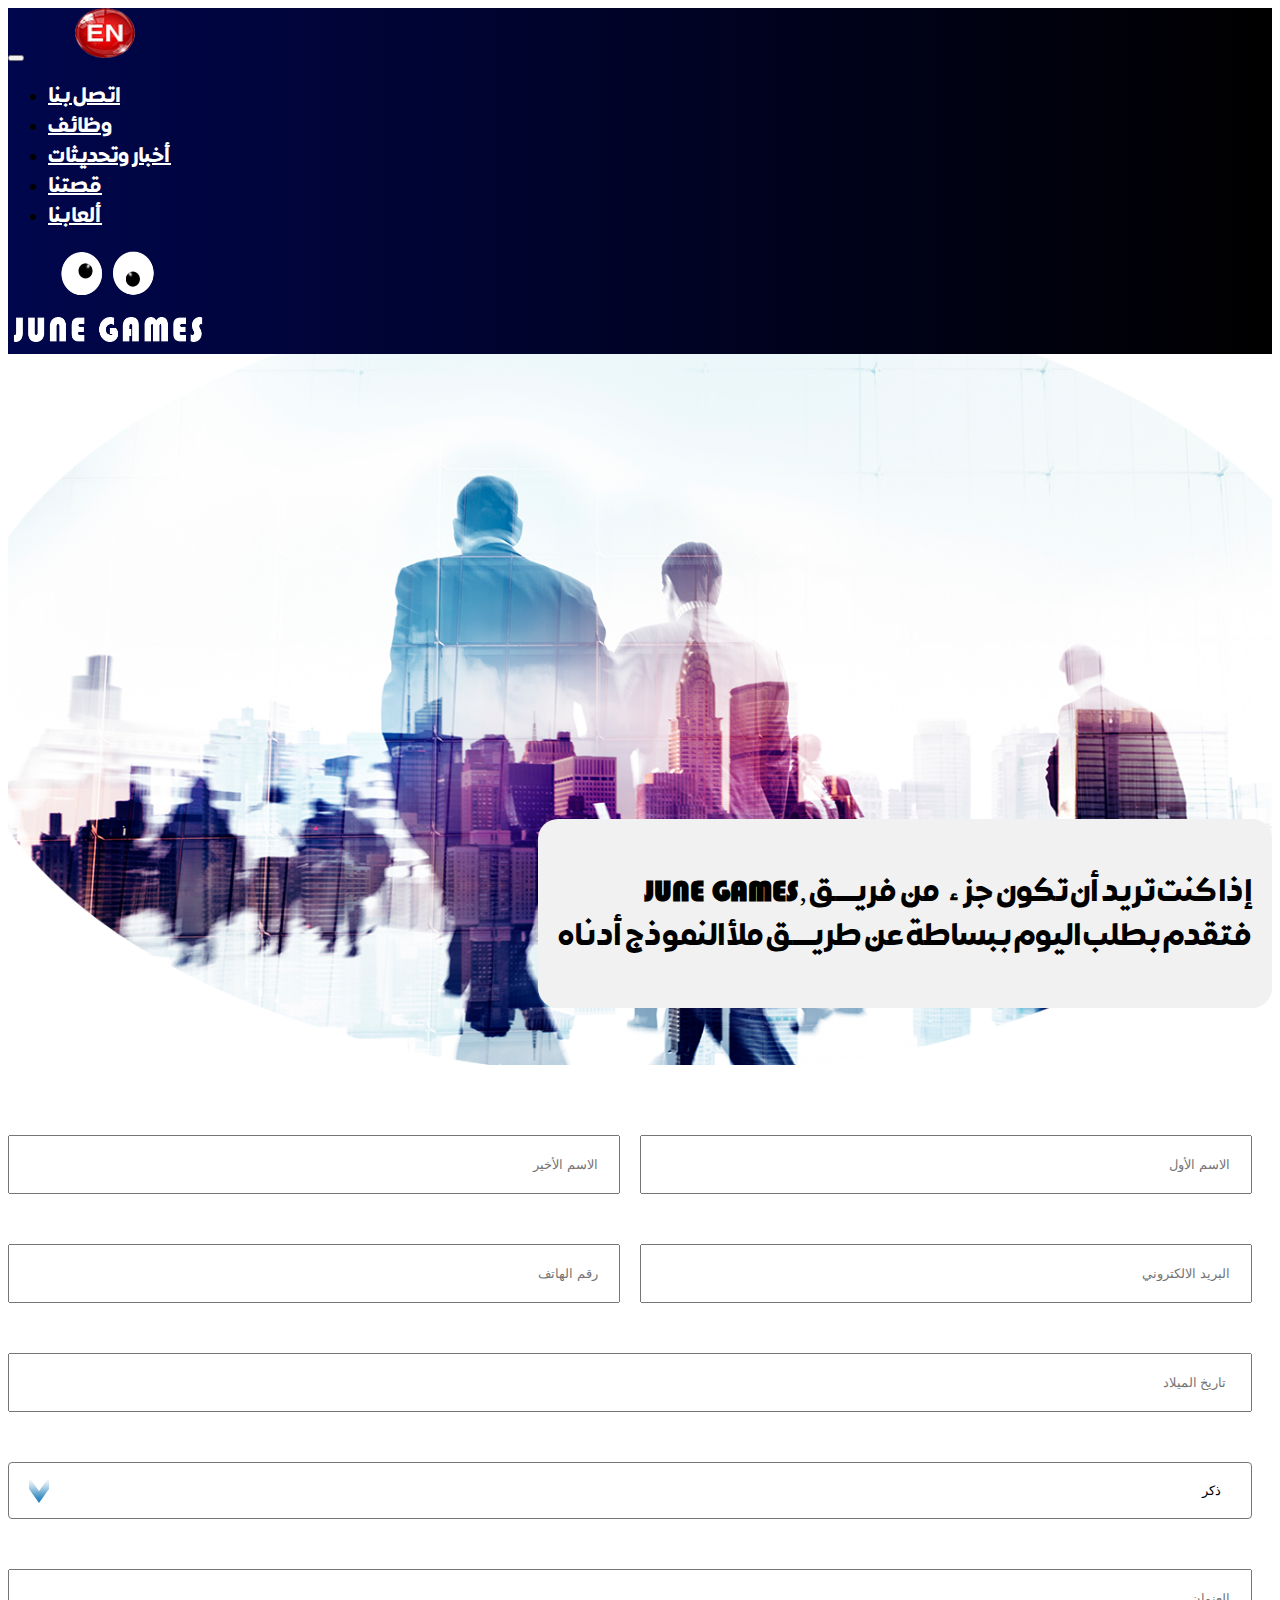
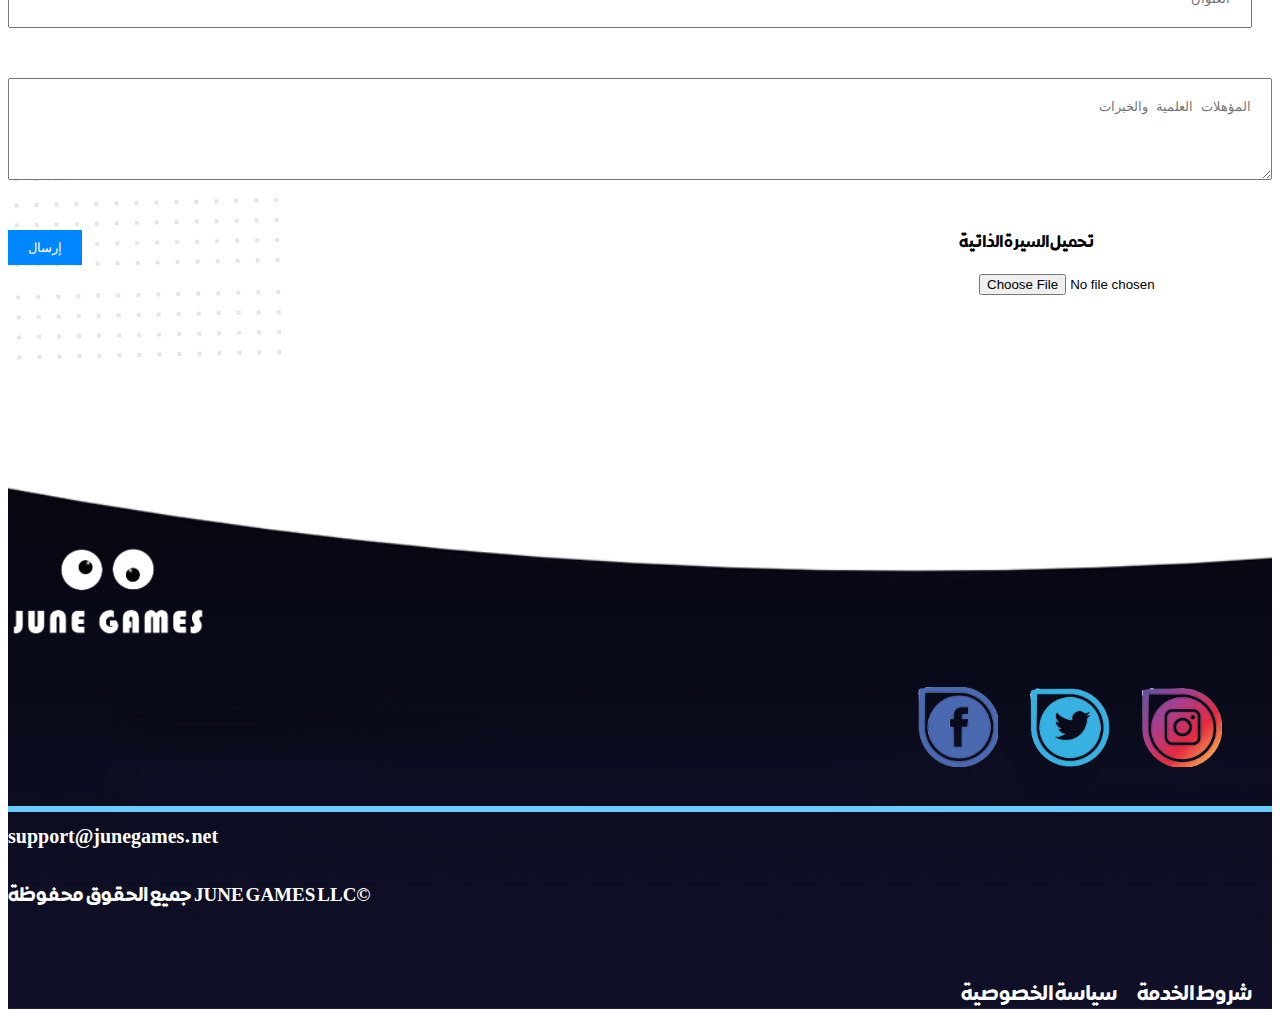
<file: careers.html>
<!doctype html>
<html lang="en">

<head>
    <meta charset="utf-8">
    <meta name="viewport" content="width=device-width, initial-scale=1">
    <title>Careers</title>
    <link href="https://cdn.jsdelivr.net/npm/bootstrap@5.3.0-alpha3/dist/css/bootstrap.min.css" rel="stylesheet"
        integrity="sha384-KK94CHFLLe+nY2dmCWGMq91rCGa5gtU4mk92HdvYe+M/SXH301p5ILy+dN9+nJOZ" crossorigin="anonymous">
    <link rel="stylesheet" href="css/style.css">

</head>

<body>

    <div id="grad1">
        <nav class="navbar navbar-expand-lg navbar-light ">
            <div class="container-fluid">

                <button class="navbar-toggler" type="button" data-bs-toggle="collapse"
                    data-bs-target="#navbarSupportedContent" aria-controls="navbarSupportedContent"
                    aria-expanded="false" aria-label="Toggle navigation">
                    <span class="navbar-toggler-icon"></span>
                </button>
                <a class="navbar-brand navbar-brand2" href="#">
                    <img src="img/english.png" alt="" width="60" height="50">
                </a>
                <div class="collapse navbar-collapse" id="navbarSupportedContent">
                    <ul class="navbar-nav ms-auto mb-2 mb-lg-0">
                        <li class="nav-item">
                            <a class="nav-link active" aria-current="page" href="#">اتصل بنا</a>
                        </li>

                        <li class="nav-item">
                            <a class="nav-link active" aria-current="page" href="#">وظائف</a>
                        </li>

                        <li class="nav-item">
                            <a class="nav-link active" aria-current="page" href="#">أخبار وتحديثات</a>
                        </li>

                        <li class="nav-item">
                            <a class="nav-link active" aria-current="page" href="#">قصتنا</a>
                        </li>

                        <li class="nav-item">
                            <a class="nav-link active" aria-current="page" href="#">ألعابنا</a>
                        </li>


                </div>
                <a class="navbar-brand" href="#">
                    <img class="logo" src="img/logo.png" alt="" width="200" height="100">
                </a>
            </div>
        </nav>
    </div>

    <div class="container-fluid career_hero">
        <img src="img/career.png">
        <div class="career_row1">
            <p> <b class="logo_text" style="word-spacing: 5x;">JUNE GAMES</b> , إذا كنت تريد أن تكون جزء من فريــق
                <br> فتقدم بطلب اليوم ببساطة عن طريــق ملأ النموذج أدناه
            </p>
        </div>
    </div>

    <div class="container career_form_row">
        <form class="career_form">
            <div class="form-row">
                <input type="text" style="width: 49.9%;" placeholder="الاسم الأخير">
                <input type="text" style="width: 49.9%;" placeholder="الاسم الأول">
            </div>
            <div class="form-row">
                <input type="text" style="width: 49.9%;" placeholder="رقم الهاتف">
                <input type="text" style="width: 49.9%;" placeholder="البريد الالكتروني">
            </div>
            <div class="form-row">
                <input type="text" style="width: 100%;" placeholder="تاريخ الميلاد ">
            </div>
            <div class="form-row">
                <select
                    style=" direction: rtl;
                width: 100%;
                padding: 20px;
                appearance: none;
                -webkit-appearance: none;
                background-color: #fff;
              
                border-radius: 4px;
                padding-right: 30px;
                background-image: url('img/dropdown.png'); background-repeat: no-repeat; background-position: 20px center; background-size: 20px; ">
                    <option value=" Option 1">ذكر</option>
                    <option value="Option 2">انثى</option>
                </select>
            </div>
            <div class="form-row">
                <input type="text" style="width: 100%;" placeholder="العنوان">
            </div>
            <div class="form-row">
                <textarea style="width: 98%;" id="my-textarea" rows="4" cols="50"
                    placeholder="المؤهلات العلمية والخبرات"></textarea>
            </div>
            <div class="form-row form-buttons-row" style="display: flex; justify-content: space-between;">
                <button class="career_button" type="submit">إرسال</button>
                <div class="form-buttons-col"> <label for="file-input" class="file-label">تحميل السيرة الذاتية</label>
                    <input type="file" id="file-input" class="file-input">
                </div>
            </div>
        </form>
    </div>


    <div class="container-fluid footer">




        <div class="row home_row6">
            <div class="col-md-6 ">
                <img class="footer_logo" src="img/logo.png" width="200px" class="img-fluid">
            </div>
            <div class="col-md-6 footer_icons">
                <img src="img/fb-removebg-preview.png" class="img-fluid ">
                <img src="img/twitter-removebg-preview.png" class="img-fluid">
                <img src="img/insta-removebg-preview.png" class="img-fluid">
            </div>
        </div>

        <hr class="hr1">

        <div class="row home_row7">
            <div class="col-md-6 ">
                <a href="">support@junegames.net </a>

                <p>جميع الحقوق محفوظة JUNE GAMES LLC© </p>
            </div>
            <div class="col-md-6 ">
                <ul class="footer_links">
                    <li><a href="">سياسة الخصوصية </a></li>
                    <li><a href="">شروط الخدمة </a></li>
                </ul>
            </div>
        </div>
    </div>




    <script src="https://cdn.jsdelivr.net/npm/bootstrap@5.3.0-alpha3/dist/js/bootstrap.bundle.min.js"
        integrity="sha384-ENjdO4Dr2bkBIFxQpeoTz1HIcje39Wm4jDKdf19U8gI4ddQ3GYNS7NTKfAdVQSZe"
        crossorigin="anonymous"></script>


    <script src="js/main.js"></script>

</body>

</html>
</file>
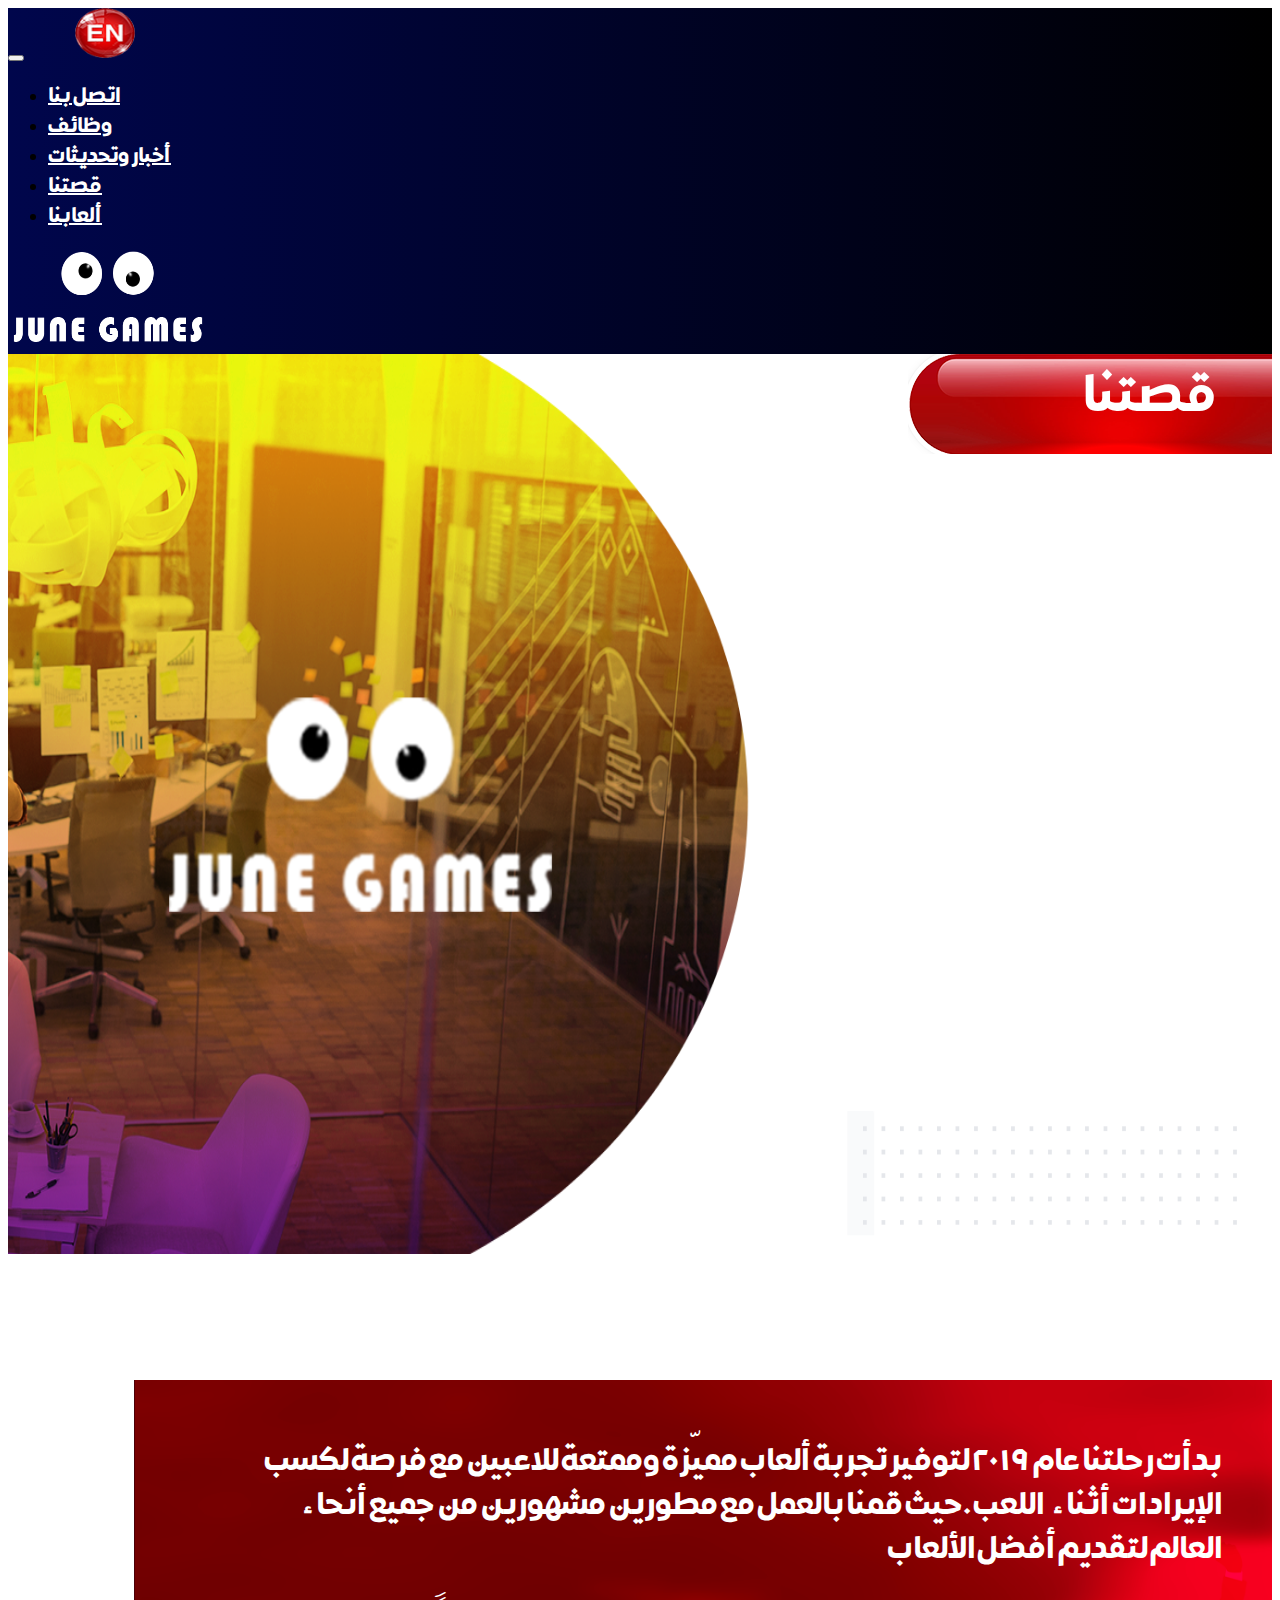
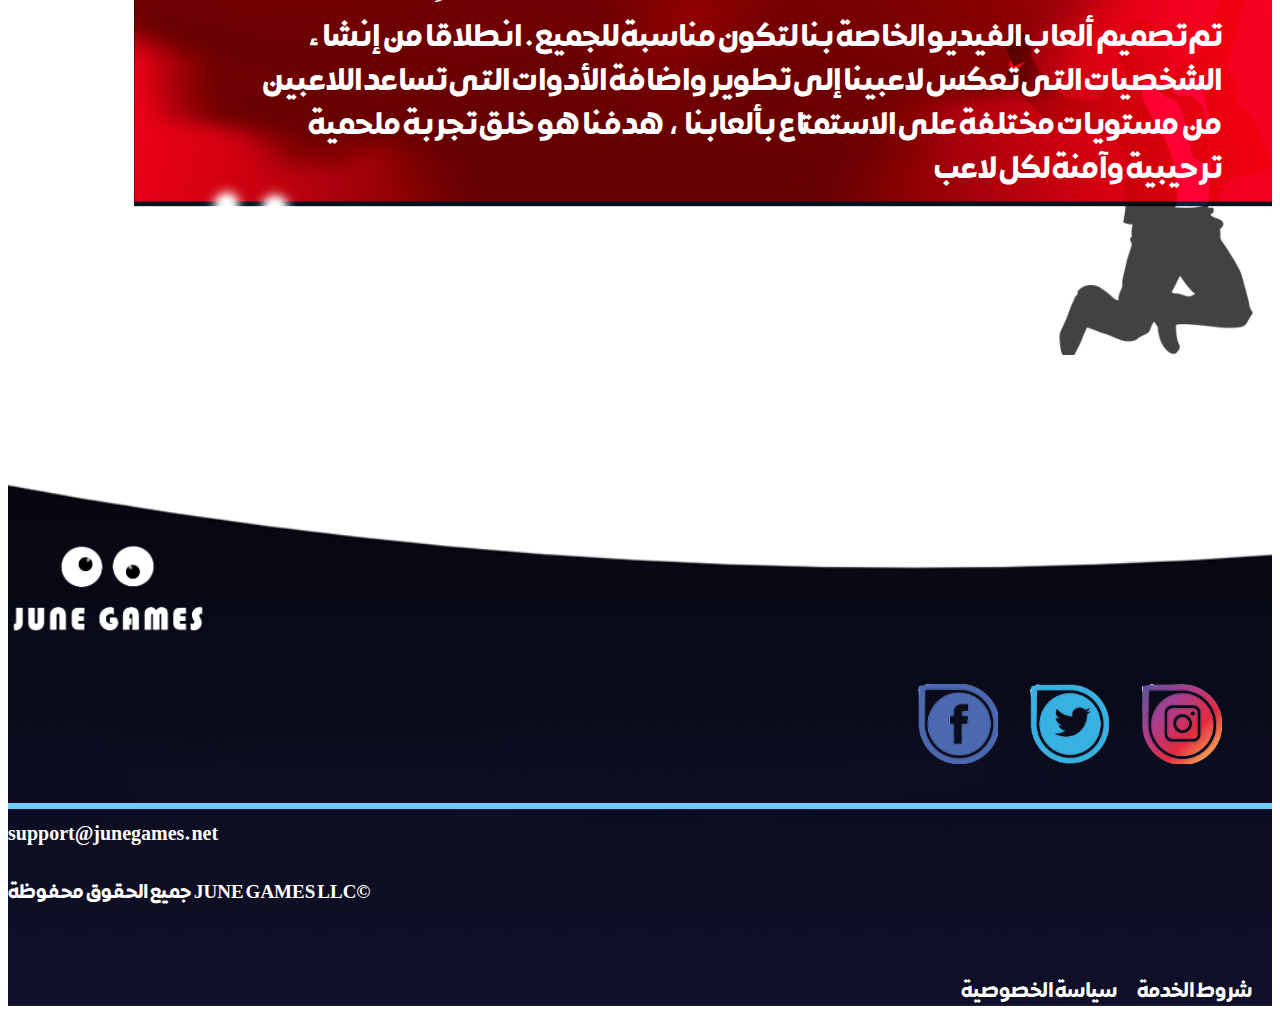
<file: our_story.html>
<!doctype html>
<html lang="en">

<head>
    <meta charset="utf-8">
    <meta name="viewport" content="width=device-width, initial-scale=1">
    <title>Our Story</title>
    <link href="https://cdn.jsdelivr.net/npm/bootstrap@5.3.0-alpha3/dist/css/bootstrap.min.css" rel="stylesheet"
        integrity="sha384-KK94CHFLLe+nY2dmCWGMq91rCGa5gtU4mk92HdvYe+M/SXH301p5ILy+dN9+nJOZ" crossorigin="anonymous">
    <link rel="stylesheet" href="css/style.css">

</head>

<body>

    <div id="grad1">
        <nav class="navbar navbar-expand-lg navbar-light ">
            <div class="container-fluid">

                <button class="navbar-toggler" type="button" data-bs-toggle="collapse"
                    data-bs-target="#navbarSupportedContent" aria-controls="navbarSupportedContent"
                    aria-expanded="false" aria-label="Toggle navigation">
                    <span class="navbar-toggler-icon"></span>
                </button>
                <a class="navbar-brand navbar-brand2" href="#">
                    <img src="img/english.png" alt="" width="60" height="50">
                </a>
                <div class="collapse navbar-collapse" id="navbarSupportedContent">
                    <ul class="navbar-nav ms-auto mb-2 mb-lg-0">
                        <li class="nav-item">
                            <a class="nav-link active" aria-current="page" href="#">اتصل بنا</a>
                        </li>

                        <li class="nav-item">
                            <a class="nav-link active" aria-current="page" href="#">وظائف</a>
                        </li>

                        <li class="nav-item">
                            <a class="nav-link active" aria-current="page" href="#">أخبار وتحديثات</a>
                        </li>

                        <li class="nav-item">
                            <a class="nav-link active" aria-current="page" href="#">قصتنا</a>
                        </li>

                        <li class="nav-item">
                            <a class="nav-link active" aria-current="page" href="#">ألعابنا</a>
                        </li>


                </div>
                <a class="navbar-brand" href="#">
                    <img class="logo" src="img/logo.png" alt="" width="200" height="100">
                </a>
            </div>
        </nav>
    </div>



    <div class="container-fluid">
        <div class="row story_row1">
            <div class="col-lg-12">
                <img src="img/red_button2.png">
                <div class="story_text1">قصتنا</div>

            </div>
        </div>

        <div class="row story_row2">
            <div class="col-lg-12">
                <img src="img/story_background2.png">
                <div class="story_text2"> بدأت رحلتنا عام 2019 لتوفير تجربة ألعاب مميّزة وممتعة للاعبين مع فرصة لكسب
                    الإيرادات أثناء اللعب.حيث قمنا بالعمل مع مطورين مشهورين من جميع أنحاء
                    العالم لتقديم أفضل الألعاب
                    <br><br>
                    تم تصميم ألعاب الفيديو الخاصة بنا لتكون مناسبة للجميع.
                    انطلاقًا من إنشاء الشخصيات التي تعكس لاعبينا إلى تطوير واضافة الأدوات
                    التي تساعد اللاعبين من مستويات مختلفة على الاستمتاع بألعابنا ، هدفنا هو
                    خلق تجربة ملحمية ترحيبية وآمنة لكل لاعب
                </div>
            </div>
        </div>


    </div>


    <div class="container-fluid footer">


        <div class="row home_row6">
            <div class="col-md-6 ">
                <img class="footer_logo" src="img/logo.png" width="200px" class="img-fluid">
            </div>
            <div class="col-md-6 footer_icons">
                <img src="img/fb-removebg-preview.png" class="img-fluid ">
                <img src="img/twitter-removebg-preview.png" class="img-fluid">
                <img src="img/insta-removebg-preview.png" class="img-fluid">
            </div>
        </div>

        <hr class="hr1">

        <div class="row home_row7">
            <div class="col-md-6 ">
                <a href="">support@junegames.net </a>

                <p>جميع الحقوق محفوظة JUNE GAMES LLC© </p>
            </div>
            <div class="col-md-6 ">
                <ul class="footer_links">
                    <li><a href="">سياسة الخصوصية </a></li>
                    <li><a href="">شروط الخدمة </a></li>
                </ul>
            </div>
        </div>
    </div>




    <script src="https://cdn.jsdelivr.net/npm/bootstrap@5.3.0-alpha3/dist/js/bootstrap.bundle.min.js"
        integrity="sha384-ENjdO4Dr2bkBIFxQpeoTz1HIcje39Wm4jDKdf19U8gI4ddQ3GYNS7NTKfAdVQSZe"
        crossorigin="anonymous"></script>


    <script src="js/main.js"></script>

</body>

</html>
</file>
<file: css/style.css>
@font-face {
    font-family: 'CustomFont';
    src: url('../fonts/DimaExpo.ttf')
}

@font-face {
    font-family: 'CustomFont2';
    src: url('../fonts/BAUHS93.ttf')
}

body {
    font-family: 'CustomFont';
}

.logo_text {
    font-family: 'CustomFont2';
}

#grad1 {
    background-image: linear-gradient(to right, #00064c, #000000);
}

.navbar-toggler-icon {
    background-image: url('../img/hamburger.png');
}

button:focus:not(:focus-visible) {
    outline: none;
    box-shadow: none;
}

.navbar-nav .nav-link {
    color: white !important;
    font-weight: bolder;
    font-size: 20px;
}

.navbar-nav .nav-item {
    padding-right: 50px;
}

@media (max-width: 991.98px) {
    .navbar-nav .nav-item {
        border-top: 2px solid #fff;
    }

}


.navbar-brand2 {
    padding-left: 50px;
}

.video-wrapper {
    width: 100%;
    height: 650px;
    position: relative;
    overflow: hidden;
    border-radius: 0 0 50% 50%;

}

video {
    object-fit: cover;
    position: absolute;
    top: 0;
    left: 0;
    height: 100%;
    width: 100%;
}

.home_row1 {
    margin-top: 30px;
    margin-bottom: 40px;
    align-items: center;

}

.home_row1 .background_1 {
    position: relative;
    text-align: right;
}

.home_row1 .background_1 img {
    height: 250px;
}

.centered {
    position: absolute;
    top: 42%;
    left: 60%;
    color: white;
    font-weight: bolder;
    font-size: 30px;
}



.home_row1 .col-lg-3,
.home_row4 .col-md-6,
.home_row5 .col-lg-12 {
    padding-right: 0px
}

.home_row2 .col-md-6 {
    padding-left: 0px
}

.home_row1 .col-lg-6 {
    text-align: center;
}

.home_row1 h1 {
    color: red;
    font-weight: bolder;
}

.home_row2 {
    align-items: center;
}

.home_row2 h1 {
    font-weight: bolder;
    padding-bottom: 30px;
}

.home_row2 h4 {
    font-size: xx-large;
}

.home_row2 .text_1 {
    text-align: right;
}

.home_row3 {
    margin-top: 30px;
    margin-bottom: 40px;
    text-align: center;
    align-items: center;
}

.home_row3 h3 {
    /* padding-top: 300px; */
    padding-bottom: 50px;
}

.home_row3 .icons_1 img {
    height: 100px;
    padding-left: 30px;
}

.home_row4 {
    align-items: center;
    padding-bottom: 50px;
    background-image: url('../img/doted_background.png');
    background-repeat: no-repeat;
    background-position-y: bottom;
}

.purle_col {
    position: relative;
    text-align: right;
}

.purle_col img {
    padding-top: 30px;
    padding-bottom: 30px;
}

.pur_btn {
    position: absolute;
    top: 66%;
    left: 35%;
    color: white;
    font-weight: bolder;
    font-size: 30px;
}

.home_row4 h3 {
    padding-bottom: 30px;
}

.home_row5 {
    margin-top: 30px;
    background-image: url('../img/dotted_eyes.png');
    background-repeat: no-repeat;
    background-position-y: top;
    background-position-x: right;

}

.home_row5 .col-lg-12 {
    background-image: url('../img/doted_background.png');
    background-repeat: no-repeat;
    background-position-y: bottom;

}

.home_row5 .green_col {
    position: relative;
    text-align: right;
    padding-top: 80px;
}

.green_btn {
    position: absolute;
    top: 55%;
    left: 60%;
    color: white;
    font-weight: bolder;
    font-size: 30px;
}

.footer {
    background-image: url('../img/footer.png');
    background-repeat: no-repeat;
    background-size: cover;
    color: white;
    font-weight: bolder;
    font-size: 20px;
}

.footer a {
    color: white;
    text-decoration: none;
}

.footer p {
    padding-top: 10px;
    padding-bottom: 10px;
    font-size: 19px;
}

.footer_links {
    display: flex;
    list-style: none;
    padding-top: 40px;
    justify-content: flex-end;
}

.footer_links li {
    padding-right: 20px;
}

.home_row6 {
    padding-top: 180px;
}

.home_row6 .footer_logo {
    width: 200px;
}

.home_row6 .footer_icons {
    text-align: right;
    padding: 20px;
}

.home_row6 .footer_icons img {
    padding-right: 30px;
    text-align: right;
    width: 80px;
    padding-top: 20px;
}

.hr1 {
    border: 3px solid #6bcbff;
}

.home_row8 {
    margin-top: 30px;
    margin-bottom: -100px;
}

.home_row8 h1 {
    color: black;
}

/* Slider */
.slider {
    height: 300px;
    margin: 30px auto;
}



.slider ul li img {
    border: 1px solid #fff;

}

.slider ul li img {
    border-radius: 15px;
}

.left,
.right {
    cursor: pointer;
}




.form-group {
    display: flex;
    margin-bottom: 20px;
}

.form-group input,
.form-group textarea {
    width: 100%;
    padding: 5px;
    padding-right: 30px;
    height: 30px;
    border-radius: 4px;
    border: 1px solid #ccc;
}

.form-group .icon {
    position: absolute;
    top: 7px;
    right: 7px;
    width: 16px;
    height: 16px;
    background-color: blue;
    border-radius: 50%;
}

.form-group textarea {
    height: auto;
    resize: vertical;
}


.contact-section {
    background-color: #3ea1ff;
    padding: 100px 100px;
    margin: auto;
    border-radius: 15px;
    box-shadow: 15px 15px grey;
    scale: 0.6;
}

.contact-section .form-group input {
    height: 100px;
}

.contact-section .form-group input::placeholder,
.contact-section .form-group textarea::placeholder {
    text-align: right;
}

.contact-section .form-group .form-icon {
    flex: 0 0 auto;
    align-self: self-start;
}

.contact-section .form-group input:focus {
    outline: 0;
}

.contact-section .form-group textarea:focus {
    outline: 0;
}

.contact-section .form-group img {
    width: 80px;
    background-color: #0085fe;
    padding: 10px;
}

.contact-section .contact-submit {
    background-color: #0086fe;
    color: #fff;
    border: none;
    padding: 30px 100px;
}


/* Games */

.games_row1 {
    position: relative;
    text-align: right;
    margin-top: 30px;
    margin-bottom: 40px;
}

.games_row1 .col-lg-12 {
    padding-right: 0px;
}


.games_text1 {
    position: absolute;
    top: 5%;
    left: 81%;
    color: white;
    font-weight: bolder;
    font-size: 50px;
}

.games_row2 div p {
    font-size: 25px;
    text-align: right;
    padding: 0px 10%;
}


/* Add animations */
.image {
    text-align: center;
    transition: transform 0.3s ease;
}

.image img {
    width: 70%;
    padding-top: 40px;
}

.image img:hover {
    transform: scale(1.1);
}


/* Story */

.story_row1 {
    background-image: url('../img/story2.png');
    background-size: 100% 100vh;
    background-repeat: no-repeat;
    height: 100vh;
    align-items: center;
}

.story_row1 .col-lg-12 {
    text-align: right;
    padding-left: 0px;
    padding-right: 0px;
    position: relative;
}

.story_text1 {
    position: absolute;
    top: 5%;
    left: 81%;
    color: white;
    font-weight: bolder;
    font-size: 50px;
}

.story_row2 {
    margin-top: 10%;
}

.story_row2 img {
    width: 90%;
}

.story_row2 .col-lg-12 {
    padding-right: 0px;
    text-align: right;
    position: relative;
}

.story_text2 {
    padding-right: 50px;
    padding-left: 150px;
    position: absolute;
    top: 8%;
    color: white;
    font-size: 22px;
}



/* Careers */

.career_hero img {
    width: 100%;
    max-width: 100%;
}

.career_row1 {
    position: relative;
    z-index: 9999;
    margin-top: -20%;
    float: right;
    border-radius: 10px;
    text-align: right;
    font-size: 30px;

    /* margin-left: 200px;
    margin-right: 200px;
    position: absolute;
    top: 78%; */
    padding-top: 20px;
    padding-bottom: 20px;
    color: black;
    background-color: #f1f1f1;
    border-radius: 20px;
}

.career_row1 {
    background-color: #f1f1f1;
    padding-left: 20px;
    padding-right: 20px;
}

.career_form_row {
    background-image: url('../img/doted_background.png');
    background-repeat: no-repeat;
    background-position-y: bottom;
    background-position-x: left;
    margin-top: 5%;
}

.career_form .form-row {
    display: flex;
}

.career_form .form-row input {
    padding: 20px;
    margin-right: 20px;
}

.career_form .form-row select {
    padding: 0px;
    margin-bottom: 50px;
    margin-right: 20px;
}

.career_form .form-row textarea {
    padding: 20px;
}

.career_form .form-row input,
textarea {
    margin-bottom: 50px;
}

.career_form .form-row input::placeholder,
.career_form .form-row textarea::placeholder,
.career_form .form-row option::placeholder,
.career_form .form-row textarea::placeholder {
    text-align: right;
}


.form-buttons-row {
    align-items: self-start;
}

.form-buttons-col {
    display: inline-grid;
}

.career_button {
    background-color: #0086fe;
    color: #fff;
    border: none;
    padding: 10px 20px;
    border: none;
    cursor: pointer;
}


/* 8ball */

.img-wrapper {
    position: relative;
    overflow: hidden;
    border-radius: 0 0 50% 50%;
    padding-left: 0px;
    padding-right: 0px;
}

.img-wrapper img {
    width: 100%;
}

.ball_row1 {
    position: relative;
    text-align: right;
    margin-top: 30px;
    margin-bottom: 40px;
}

.ball_row1 .col-lg-6 {
    padding-right: 0px;
}

.ball_text1 {
    position: absolute;
    top: 15%;
    left: 61%;
    color: black;
    font-weight: bolder;
    font-size: 42px;
}

.ball_row2 {
    background-image: url('../img/8ball_bg.png');
    background-repeat: no-repeat;
    background-position-y: bottom;
    background-position-x: left;
    margin-bottom: 5%;
}

.ball_row2 .col-lg-3 {
    text-align: center;
}

.ball_row2 .col-lg-9 {
    text-align: right;
    font-size: 30px;
}

.ball_row2 a {
    padding-left: 3%;
}

.ball_row3 {
    background-image: url('../img/8ball_bg.png');
    background-repeat: no-repeat;
    background-position-y: top;
    background-position-x: right;
}

.ball_row4 .col-md-7 {
    text-align: right;
    font-size: 20px;
}

.ball_row4 .col-md-5 img {
    padding-top: 10%;
}

.ball_row4 .col-md-7 img,
.ball_row6 .col-md-4 img {
    width: 16%;
}

.ball_row5 {
    margin-top: 5%;
    margin-bottom: 5%;
    text-align: center;
}

.ball_row5 p,
.ball_row6 p {
    font-size: 20px;
    text-align: right;
}

.ball_row6 {
    background-image: url('../img/8ball_bg.png');
    background-repeat: no-repeat;
    background-position-y: top;
    background-position-x: center;
    margin-top: 5%;
    margin-bottom: 5%;
    align-items: center;
}

.ball_row6 .col-md-4 {
    padding-right: 0px;
    text-align: right;
}

.col_bg {
    background-image: url('../img/8ball_sec5_bg.png');
    background-repeat: no-repeat;
    background-position-x: right;
    background-size: contain;
}

.ball_row6 .col-md-4 p {
    padding-right: 15px;
}

.ball_row7 {
    align-items: center;
}

.ball_row7 .col-md-8 img {
    padding-top: 10%;
}

.ball_row8 {
    position: relative;
}

.ball_row8 img {
    width: 100%;
}

.ball_row8_text {
    position: absolute;
    top: 30%;
    left: 37%;
    color: black;
    font-weight: bolder;
    font-size: 25px;
}

.ball_row9 {
    margin-top: 0px;
    margin-bottom: 0px;
}

.ball_row9 .col-lg-3 {
    padding-left: 0px;
    margin-bottom: 0px;
}



/* Hostage */

.hostage_row1 {
    margin-bottom: 0px;
}

.hostage_row1 .col-md-4 {
    text-align: left;
}

.hostage_row1 .col-md-4 img {
    width: 75%;
}

.hostage_row1 .col-md-8 {
    padding-right: 0px;
}

.hostage_row2 {
    background-image: url('../img/8ball_bg.png');
    background-repeat: no-repeat;
    background-position-x: left;
    background-position-y: bottom;
}

.hostage_row2 .col-lg-3 {
    padding-right: 0px;
    text-align: right;
}

.hostage_row2 .col-lg-9 {
    font-size: 25px;
}

.hostage_row3 .col-lg-3 {
    display: flex;
    align-items: end;
}

.hostage_row4 .col-md-5 {
    font-size: 23px;
    text-align: right;
    padding-left: 0px;
    margin-bottom: 10%;
}

.hostage_row4 .col-md-7 {
    display: flex;
    align-items: end;
}

.hostage_row4 {
    background-image: url('../img/8ball_bg.png');
    background-repeat: no-repeat;
    background-position-x: right;
    background-position-y: bottom;
}

.hostage_row5 {
    background-image: url('../img/8ball_bg.png');
    background-repeat: no-repeat;
    background-position-x: right;
    background-position-y: top;
}

.hostage_row5 p {
    padding-left: 3%;
    padding-right: 3%;
    padding-top: 8%;
}

.hostage_row5 img {
    padding-left: 6%;
    padding-right: 6%;
}

.hostage_row6 {
    margin-bottom: 5%;
}

.hostage_row6 .col-right {
    padding-right: 0%;
    text-align: right;
    position: relative;
}

.hostage_row6 .col-right-text {
    background-color: white;
    font-size: 25px;
    position: absolute;
    color: black;
    font-weight: bolder;
    top: 0px;
    padding-bottom: 20px;
    padding-left: 20px;
    padding-right: 20px;
}

.hostage_row6 .col-left {
    text-align: left;
    padding-left: 0%;
    position: relative;
}

.hostage_row6 .col-left-text {
    background-color: white;
    font-size: 25px;
    position: absolute;
    color: black;
    font-weight: bolder;
    right: 65px;
    text-align: center;
    padding-bottom: 20px;
    padding-left: 20px;
    padding-right: 20px;
}

.hostage_row7 img {
    width: 100%;
}

.hostage_row7_col1 {
    position: relative;
}

.hostage_row7_text1 {
    text-align: right;
    font-size: 20px;
    position: absolute;
    color: white;
    font-weight: bolder;
    right: 50px;
    top: 20px;
}

.hostage_row7_col2 {
    position: relative;
}

.hostage_row7_text2 {
    text-align: right;
    font-size: 20px;
    position: absolute;
    color: white;
    font-weight: bolder;
    right: 50px;
    top: 20px;
}

.hostage_row8 {
    text-align: right;
    margin-top: 0px;
    margin-bottom: 0px;
}

.hostage_row8 h3,
.hostage_row8 .icons_1 {
    text-align: center;
}

.hostage_row8 h3 {
    padding-top: 30px;
}

.hostage_row8_col2 {
    padding-left: 0px;
}

.hostage_row8_col {
    position: relative;
}

.hostage_row8_text {
    position: absolute;
    font-size: 40px;
    position: absolute;
    color: black;
    font-weight: bolder;
    right: 15%;
    top: 3%;
}

.hostage_row8 .icons_1 img {
    padding-left: 10px;
}

@media (min-width: 1441px) and (max-width: 1920px) {
    .centered {
        top: 40%;
        left: 80%;
    }

    .pur_btn {
        top: 65%;
        left: 58%;
    }

    .green_btn {
        left: 80%;
    }


    /* Games */

    .games_text1 {
        left: 88%;
        font-size: 60px;
    }


    /* Story */

    .story_text1 {
        left: 88%;
        font-size: 60px;
    }

    .story_text2 {
        font-size: 40px;
        padding-left: 250px;
    }

    /* 8ball */

    .ball_text1 {
        top: 10%;
        left: 76%;
        font-size: 45px;
    }

    .ball_row8_text {
        left: 38%;
        font-size: 45px;
    }


    /* Hostage */
    .hostage_row1 .col-md-4 img {
        width: 50%;
    }

    .hostage_row7_text1 {
        font-size: 35px;
    }

    .hostage_row7_text2 {
        font-size: 35px;
    }

    .hostage_row8_text {
        right: 10%;
        top: 5%;
    }

}

@media (min-width: 1025px) and (max-width: 1440px) {
    .centered {
        top: 40%;
        left: 72%;
    }

    .pur_btn {
        top: 65%;
        left: 45%;
    }

    .green_btn {
        left: 73%;
    }

    /* Games */

    .games_text1 {
        left: 84%;
        font-size: 60px;
    }

    /* Story */

    .story_text1 {
        left: 85%;
    }


    .story_text2 {
        padding-left: 250px;
        top: 10%;
        font-size: 30px;
    }

    /* 8ball */

    .ball_text1 {
        top: 10%;
        left: 68%;
        font-size: 45px;
    }

    .ball_row4 .col-md-7 {
        text-align: right;
        font-size: 30px;
    }

    .ball_row4 .col-md-5 img {
        padding-top: 20%;
    }

    .ball_row5 p {
        font-size: 30px;
    }

    .ball_row5 p,
    .ball_row6 p {
        font-size: 25px;
    }

    .ball_row8_text {
        left: 38%;
        font-size: 35px;
    }

    /* Hostage */

    .hostage_row6 .col-right-text {
        left: -10%;
    }

    .hostage_row6 .col-left-text {
        right: 36%;
    }


    .hostage_row7_text1 {
        font-size: 25px;
        top: 30px;
    }

    .hostage_row7_text2 {
        font-size: 25px;
        top: 30px;
    }

    .hostage_row8_text {
        top: 5%;
    }
}



@media only screen and (max-width: 768px) {

    .games_row2 div p {
        font-size: 20px;
        text-align: right;
        padding: 0px 5%;
    }

    .centered {
        top: 36%;
        left: 72%;
    }

    .purle_col img {
        width: 350px;
    }

    .pur_btn {
        top: 65%;
        left: 30%;
        font-size: 25px;
    }

    .green_col img {
        width: 350px;
    }

    .green_btn {
        top: 60%;
        left: 61%;
        font-size: 25px;
    }

    .home_row2 h2 {
        font-size: 20px;
    }

    .home_row1 h4,
    .home_row2 h4 {
        font-size: medium;
    }

    .home_row3 h3 {
        padding-bottom: 20px;
        font-size: 20px;
    }

    .home_row3 .icons_1 img {
        height: 50px;
    }

    .home_row4 h3 {
        font-size: 20px;
    }

    .home_row4 h2 {
        font-size: 20px;
    }

    /* Games */

    .games_row1 img {
        width: 200px;
    }

    .games_text1 {
        left: 83%;
        font-size: 35px;
    }

    /* Story */
    .story_row1 img {
        width: 250px;
    }

    .story_text1 {
        top: 0%;
        left: 78%;
        font-size: 40px;
    }

    .story_text2 {
        font-size: 17px;
    }

    .video-wrapper {
        border-radius: 0 0 20% 20% !important;
    }

    /* 8ball */

    .img-wrapper {
        border-radius: 0 0 20% 20% !important;
    }

    .ball_row1 img {
        width: 300px;
    }

    .ball_text1 {
        top: 12%;
        left: 67%;
        font-size: 25px;
    }

    .ball_row2 .col-md-9 {
        text-align: right;
        font-size: 20px;
    }

    .ball_row4 .col-md-7 {
        font-size: 15px;
    }

    .ball_row4 .col-md-5 img {
        padding-top: 30%;
    }

    .ball_row5 p,
    .ball_row6 p {
        font-size: 15px;
    }

    .ball_row6 .col-md-4 img {
        width: 35%;
    }

    .ball_row9 .col-lg-3 img {
        width: 25%;
    }

    .ball_row8_text {
        left: 38%;
        font-size: 19px;
    }


    /* Hostage */
    .hostage_row2 .col-lg-9 {
        font-size: 15px;
    }

    .hostage_row4 .col-md-5 {
        font-size: 15px;
    }

    .hostage_row6 .col-right-text {
        font-size: 15px;
    }

    .hostage_row6 .col-left-text {
        font-size: 15px;
    }

    .hostage_row7_text1 {
        font-size: 15px;
        right: 40px;
    }

    .hostage_row7_text2 {
        font-size: 15px;
        right: 40px;
    }

    .hostage_row8_col .hostage_row8_img {
        width: 350px;
    }

    .hostage_row8_text {
        font-size: 35px;
        top: 3%;
    }
}

@media (max-width: 425px) {
    .video-wrapper {
        border-radius: 0 0 0% 0% !important;
    }

    .games_row2 div p {
        font-size: 18px;
        text-align: right;
        padding: 0px 5%;
    }

    .navbar-brand .logo {
        width: 80px;
    }

    .pur_btn {
        top: 64%;
        left: 36%;
    }

    .green_btn {
        left: 30%;
    }

    .home_row1 {
        margin-top: 0px;
        margin-bottom: 0px;
    }



    .home_row3 h3 {
        padding-bottom: 20px;
    }


    .footer_links {
        padding-top: 0px;
    }

    .contact-section {
        padding: 50px 20px;
        margin: auto;
        border-radius: 15px;
        box-shadow: 15px 15px grey;
        scale: 0.6;
    }

    .home_row8 .col-md-4 {
        text-align: right;
        padding-right: 90px;
    }

    /* Games */

    .games_text1 {
        left: 70%;
    }

    /* Story */

    .story_row1 img {
        width: 150px;
    }

    .story_text1 {
        top: 0%;
        left: 75%;
        font-size: 25px;
    }

    .story_text2 {
        padding-left: 50px;
        font-size: 8px;
    }

    /* 8balls */

    .ball_text1 {
        top: 74%;
        left: 40%;
    }

    .ball_row2 .col-lg-3 {
        text-align: right;
    }

    .ball_row2 .col-lg-9 img {
        width: 150px;
    }

    .ball_row4 .col-md-7 {
        padding-top: 5%;
    }

    .ball_row4 .col-md-5 img {
        padding-top: 10%;
    }

    .ball_row6 .col-md-8 img {
        padding-top: 10%;
    }

    .ball_row6 .col-md-4 {
        padding-top: 5%;
    }

    .ball_row6 .col-md-4 img {
        width: 10%;
    }

    .ball_row7 .col-md-8 img {
        padding-top: 20%;
    }

    .ball_row8_text {
        left: 38%;
        font-size: 10px;
    }

    /* Hostage */
    .hostage_row1 .col-md-4 img,
    .hostage_row2 .col-lg-3 img {
        width: 40%;
    }

    .hostage_row2 .col-lg-9 {
        padding-left: 0px;
        padding-right: 2px;
        font-size: 10px;
    }

    .hostage_row3 .col-lg-3 {
        display: flex;
        justify-content: end;
    }

    .hostage_row4 .col-md-5 {
        font-size: 10px;
    }

    .hostage_row6 .col-right {
        padding-left: 0px;
    }

    .hostage_row6 .col-right-text {
        text-align: center;
        right: 90px;
    }

    .hostage_row6 .col-left {
        padding-right: 0px;
    }

    .hostage_row6 .col-left-text {
        right: 90px;
    }
}




@media (max-width: 375px) {

    .pur_btn {
        top: 67%;
        left: 25%;
    }

    .green_btn {
        left: 15%;
    }

    /* Games */

    .games_text1 {
        left: 65%;
    }

    /* 8balls */

    .ball_text1 {
        left: 32%;
    }

    .ball_row8_text {
        left: 35%;
    }

}
</file>
